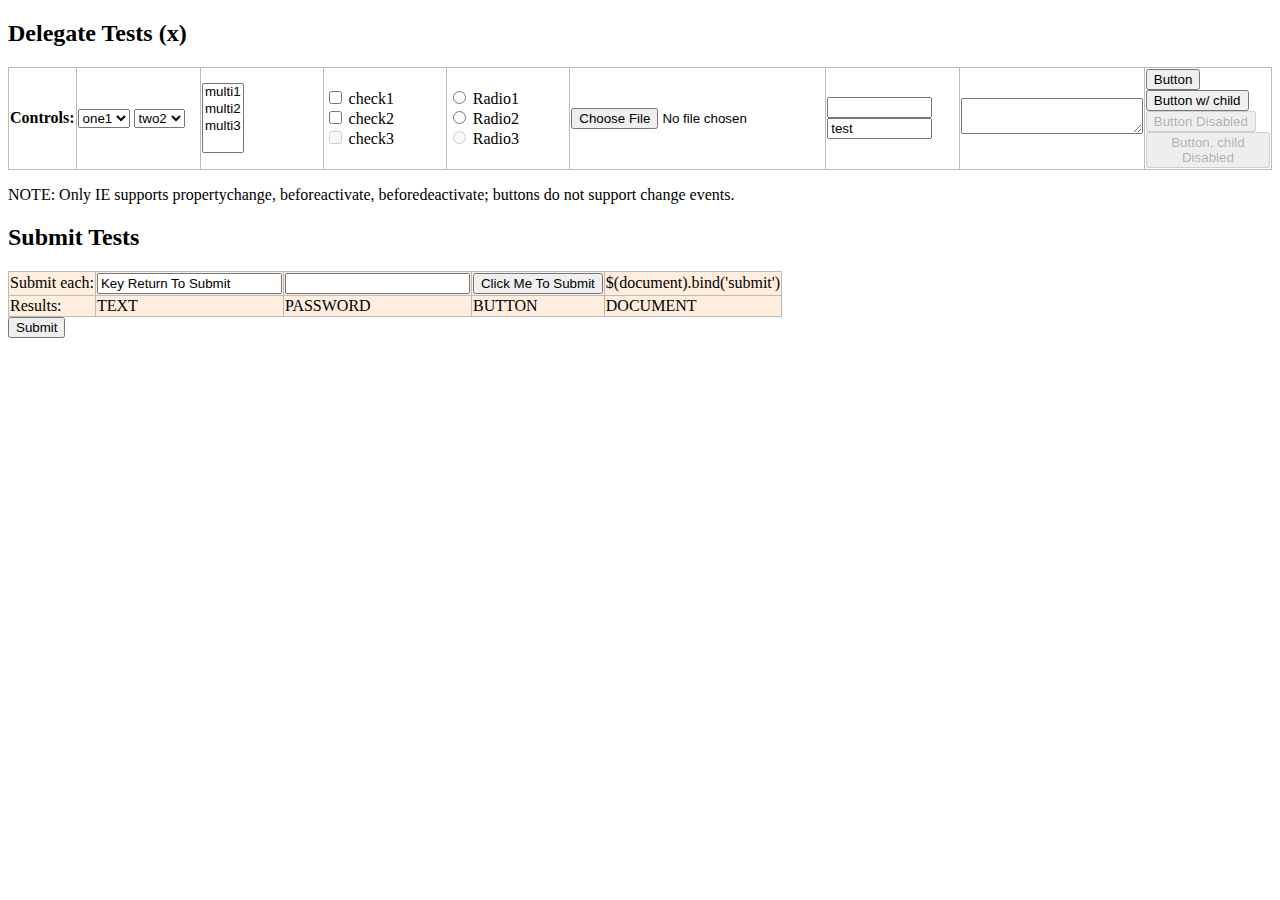
<file: PhotoSocialFrontend/bower_components/jQuery/test/delegatetest.html>
<!DOCTYPE html>
<html>
<head>
<title>Event Delegation Tests</title>
<script src="jquery.js"></script>
<style>
table {
	border-collapse: collapse;
	empty-cells: show;
}
th {
	text-align: left;
}
thead td {
	width: 11%;
}
tbody td {
	background: #fed;
}
th, td {
	border: 1px solid #bbb;
}
</style>
</head>
<body>
<h2>Delegate Tests (<span id="fileversion">x</span>)</h2>

<table id="changes">
<thead>
	<tr>
		<th>
			Controls:
		</th>
		<td id="select-one">
			<select>
				<option value='one1'>one1</option>
				<option value='one2'>one2</option>
				<option value='one3'>one3</option>
			</select>
			<select>
				<option value='two1'>two1</option>
				<option value='two2' selected="selected">two2</option>
				<option value='two3'>two3</option>
			</select>
		</td>
		<td id="select-mult">
			<select multiple="multiple">
				<option value='multi1'>multi1</option>
				<option value='multi2'>multi2</option>
				<option value='multi3'>multi3</option>
			</select>
		</td>
		<td id="checkbox">
			<input type="checkbox" name="mycheckbox" id="check1"/>
			<label for="check1">check1</label><br/>
			<input type="checkbox" name="mycheckbox" id="check2"/>
			<label for="check2">check2</label><br />
			<input type="checkbox" name="mycheckbox" id="check3" disabled="disabled"/>
			<label for="check3">check3</label>
		</td>
		<td id="radio">
			<input type="radio" name="myradio" id="radio1"/>
			<label for="radio1">Radio1</label><br/>
			<input type="radio" name="myradio" id="radio2"/>
			<label for="radio2">Radio2</label><br />
			<input type="radio" name="myradio" id="radio3" disabled="disabled"/>
			<label for="radio3">Radio3</label>
		</td>
		<td id="file">
			<input class="file_test" id="file1" type="file"/>
		</td>
		<td id="text">
			<input class='test' value='' id='input' size='10' />
			<input class='test' value='test' id='input2' size='10' readonly="readonly" />
		</td>
		<td id="textarea">
			<textarea rows='2'></textarea>
		</td>
		<td id="button">
			<button name="mybutton1" id="button1">Button</button><br />
			<button name="mybutton2" id="button2"><span>Button w/ child</span></button><br />
			<button name="mybutton3" id="button3" disabled="disabled">Button Disabled</button><br />
			<button name="mybutton4" id="button4" disabled="disabled"><span disabled="disabled">Button, child Disabled</span></button><br />
		</td>
	</tr>
</thead>
<tbody>
</tbody>
</table>
<p>NOTE: Only IE supports propertychange, beforeactivate, beforedeactivate; buttons do not support change events.</p>

<h2>Submit Tests</h2>
<table>
	<tr>
		<td>
			Submit each:
		</td>
		<td>
			<form action="" id="text_submit">
				<input class='test' type='text' value='Key Return To Submit'/>
			</form>
		</td>
		<td>
			<form action="" id="password_submit">
				<input class='test' type='password' value=''/>
			</form>
		</td>
		<td>
			<form action="" id="submit_submit">
				<input type='submit' value="Click Me To Submit" />
			</form>
		</td>
		<td>$(document).bind('submit')</td>
	</tr>
	<tr>
		<td>Results:</td>
		<td id='textSubmit' class="red">TEXT</td>
		<td id='passwordSubmit' class="red">PASSWORD</td>
		<td id='submitSubmit' class="red">BUTTON</td>
		<td id='boundSubmit' class="red">DOCUMENT</td>
	</tr>
</table>

	<form id="autosub"><input type=submit name=subme /></form>

<script type='text/javascript'>

$("#fileversion").text($.fn.jquery);

// Try an auto-submit, it should only fire once
$(function(){
	var triggered = false;
	$("#autosub input").trigger("keypress");
	$("body").on("submit", "#autosub", function( e ){
		e.preventDefault();
		e.stopPropagation();
		if ( triggered ) {
			alert("autosubmit FAIL");
		}
		triggered = true;
	});
	$("#autosub").submit().remove();
});

// Events we want to track in row-order
var events = "bind-change live-change onX-change bind-propertychange live-beforeactivate live-focusin bind-focus live-beforedeactivate live-focusout bind-blur live-click live-keydown".split(" "),
	counter = 0;
	blinker = function(event){
		if ( !counter ) {
			$("#changes tbody td").text("");
		}
		var $el = event.data,
			prev = $el.text();
		prev = prev? prev +" | " : "";
		return $el
			.text(prev + ++counter+" " + (this.value.replace(/^on$/,"") || this.id || this.checked || ""))
			.css("backgroundColor","#0f0")
			.delay(800)
			.queue(function(next){
				$el.css("backgroundColor","#afa");
				--counter;
				next();
			});
	};

for ( var i=0; i < events.length; i++ ) {
	var m = events[i].split("-"),
		api = m[0],
		type = m[1],
		$row = $("<tr><th>"+type+" "+api+"</th></tr>");

	$("#changes thead td").each(function(){
		var id = "#"+this.id,
			$cell = $("<td></td>");
		if ( api == "onX" ) {
			$(this).find("input, button, select, textarea").each(function(){
				this["on"+type] = function(e){ e = $.event.fix(e||event); e.data = $cell; blinker.call(this, e); };
			});
		} else if ( api == "bind" ) {
			$(this).find("input, button, select, textarea").bind(type, $cell, blinker);
		} else {
			$(id+" input,"+id+" button,"+id+" select,"+id+" textarea").live(type, $cell, blinker);
		}
		$row.append($cell);
	});
	$("#changes tbody").append($row);
}

// Ensure that cloned elements get the delegated event magic; this is
// implementation-specific knowledge but otherwise impossible to test.
// The beforeactivate event attaches a direct-bound change event.
// (Only care about the live change for this third select element.)
var sel1 = $("#select-one select:first-child");
if ( typeof(sel1[0].fireEvent) !== "undefined" ) {
	sel1.trigger( "beforeactivate" ).clone().appendTo("#select-one");
	//alert($("#select-one select").map(function(){ return this._change_attached || "undef"; }).get().join("|"));
}

jQuery.fn.blink = function(){
	return this
		.css("backgroundColor","green")
		.text( (parseInt(this.text(), 10) || 0) + 1 )
		.delay(700).queue(function(next){
			jQuery(this).css("backgroundColor","#afa");
			next();
		});
};

jQuery.fn.addSubmitTest = function( id, prevent ) {
	return this.live("submit", function(e){
		if ( prevent ) {
				e.preventDefault();
		}
		jQuery(id).blink();
	});
};

$("#text_submit").addSubmitTest("#textSubmit", true);
$("#password_submit").addSubmitTest("#passwordSubmit", true);
$("#submit_submit").addSubmitTest("#submitSubmit", true);
$("#prog_submit").addSubmitTest("#submitSubmit", true);
$(document).bind("submit", function(){
	jQuery("#boundSubmit").blink();
});

</script>
</body>
</html>
</file>
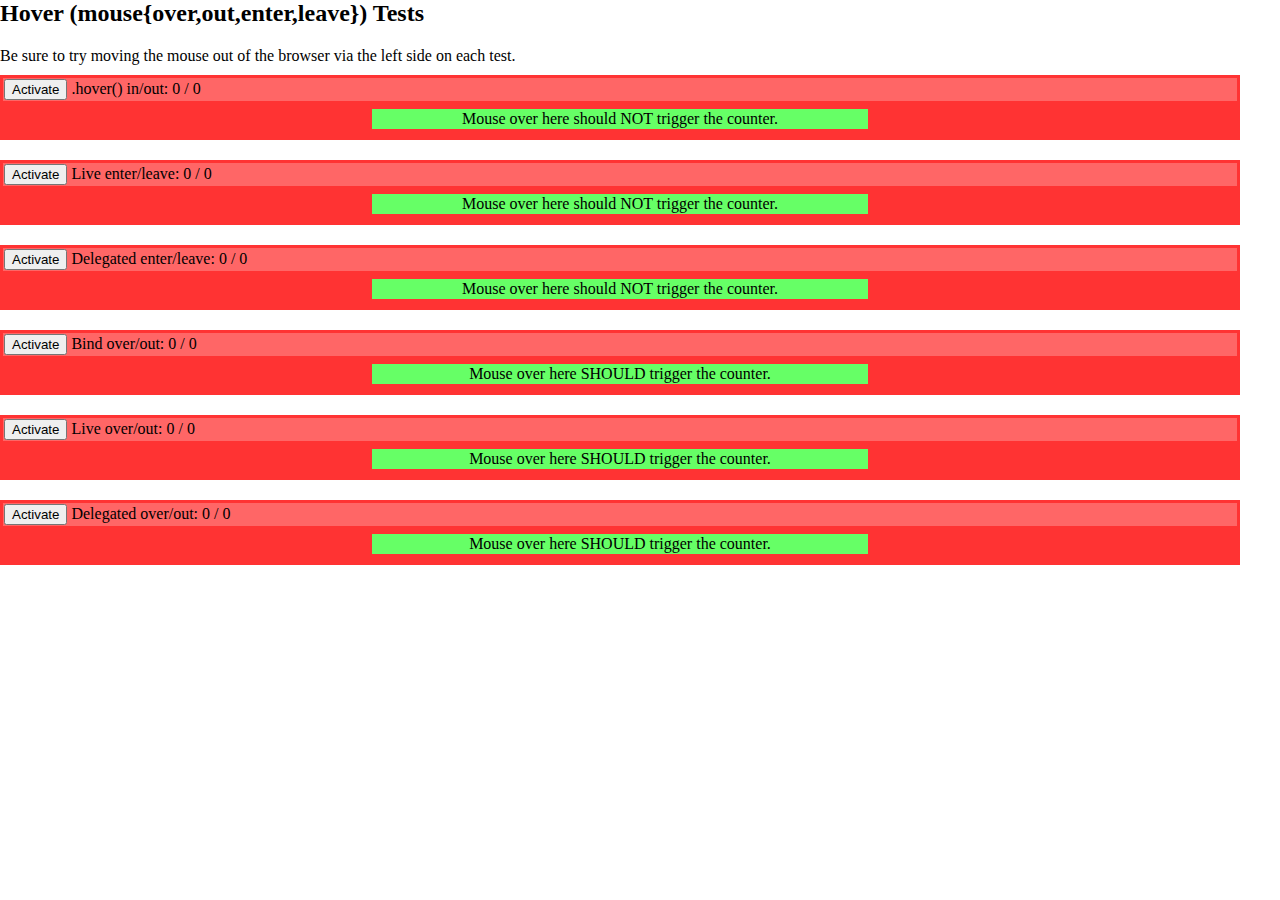
<file: PhotoSocialFrontend/bower_components/jQuery/test/hovertest.html>
<html>
<head>
<title>Hover tests</title>
<script src="jquery.js"></script>
<style>
/* Remove body dimensions so we can test enter/leave to surrounding browser chrome */
body, html {
	border: 0;
	margin: 0;
	padding: 0;
}
p {
	margin: 2px 0;
}
.hover-box {
	background: #f33;
	padding: 3px;
	margin: 10px 40px 20px 0;
}
.hover-status {
	background: #f66;
	padding: 1px;
}
.hover-inside {
	background: #6f6;
	padding: 1px;
	margin: 8px auto;
	width: 40%;
	text-align: center;
}
</style>
 </head>
 <body>
	<h2>Hover (mouse{over,out,enter,leave}) Tests</h2>
	<p>Be sure to try moving the mouse out of the browser via the left side on each test.</p>
	<div id="wrapper">

	<div id="hoverbox" class="hover-box">
		<div class="hover-status">
			<button>Activate</button>
			.hover() in/out: <span class="ins">0</span> / <span class="outs">0</span>
		</div>
		<div class="hover-inside">
			Mouse over here should NOT trigger the counter.
		</div>
	</div>
	<div id="liveenterbox" class="hover-box">
		<div class="hover-status">
			<button>Activate</button>
			Live enter/leave: <span class="ins">0</span> / <span class="outs">0</span>
		</div>
		<div class="hover-inside">
			Mouse over here should NOT trigger the counter.
		</div>
	</div>
	<div id="delegateenterbox" class="hover-box">
		<div class="hover-status">
			<button>Activate</button>
			Delegated enter/leave: <span class="ins">0</span> / <span class="outs">0</span>
		</div>
		<div class="hover-inside">
			Mouse over here should NOT trigger the counter.
		</div>
	</div>

	<div id="overbox" class="hover-box">
		<div class="hover-status">
			<button>Activate</button>
			Bind over/out: <span class="ins">0</span> / <span class="outs">0</span>
		</div>
		<div class="hover-inside">
			Mouse over here SHOULD trigger the counter.
		</div>
	</div>
	<div id="liveoverbox" class="hover-box">
		<div class="hover-status">
			<button>Activate</button>
			Live over/out: <span class="ins">0</span> / <span class="outs">0</span>
		</div>
		<div class="hover-inside">
			Mouse over here SHOULD trigger the counter.
		</div>
	</div>
	<div id="delegateoverbox" class="hover-box">
		<div class="hover-status">
			<button>Activate</button>
			Delegated over/out: <span class="ins">0</span> / <span class="outs">0</span>
		</div>
		<div class="hover-inside">
			Mouse over here SHOULD trigger the counter.
		</div>
	</div>

	</div> <!-- wrapper -->

<script>

$(function(){

	var x,
		countIns = function() {
			var d = $(this).data();
			$("span.ins", this).text(++d.ins);
		},
		countOuts = function() {
			var d = $(this).data();
			$("span.outs", this).text(++d.outs);
		};

	// Tests can be activated separately or in combination to check for interference

	$("#hoverbox button").click(function(){
		$("#hoverbox")
			.data({ ins: 0, outs: 0 })
			.hover( countIns, countOuts );
		$(this).remove();
	});
	$("#delegateenterbox button").click(function(){
		$("html")
			.find("#delegateenterbox").data({ ins: 0, outs: 0 }).end()
			.delegate("#delegateenterbox", "mouseenter", countIns )
			.delegate("#delegateenterbox", "mouseleave", countOuts );
		$(this).remove();
	});
	$("#liveenterbox button").click(function(){
		$("#liveenterbox")
			.data({ ins: 0, outs: 0 })
			.live("mouseenter", countIns )
			.live("mouseleave", countOuts );
		$(this).remove();
	});

	$("#overbox button").click(function(){
		$("#overbox")
			.data({ ins: 0, outs: 0 })
			.bind("mouseover", countIns )
			.bind("mouseout", countOuts );
		$(this).remove();
	});
	$("#liveoverbox button").click(function(){
		$("#liveoverbox")
			.data({ ins: 0, outs: 0 })
			.live("mouseover", countIns )
			.live("mouseout", countOuts );
		$(this).remove();
	});
	$("#delegateoverbox button").click(function(){
		$(document)
			.find("#delegateoverbox").data({ ins: 0, outs: 0 }).end()
			.delegate("#delegateoverbox", "mouseover", countIns )
			.delegate("#delegateoverbox", "mouseout", countOuts );
		$(this).remove();
	});
});

</script>
</body>
</html>
</file>
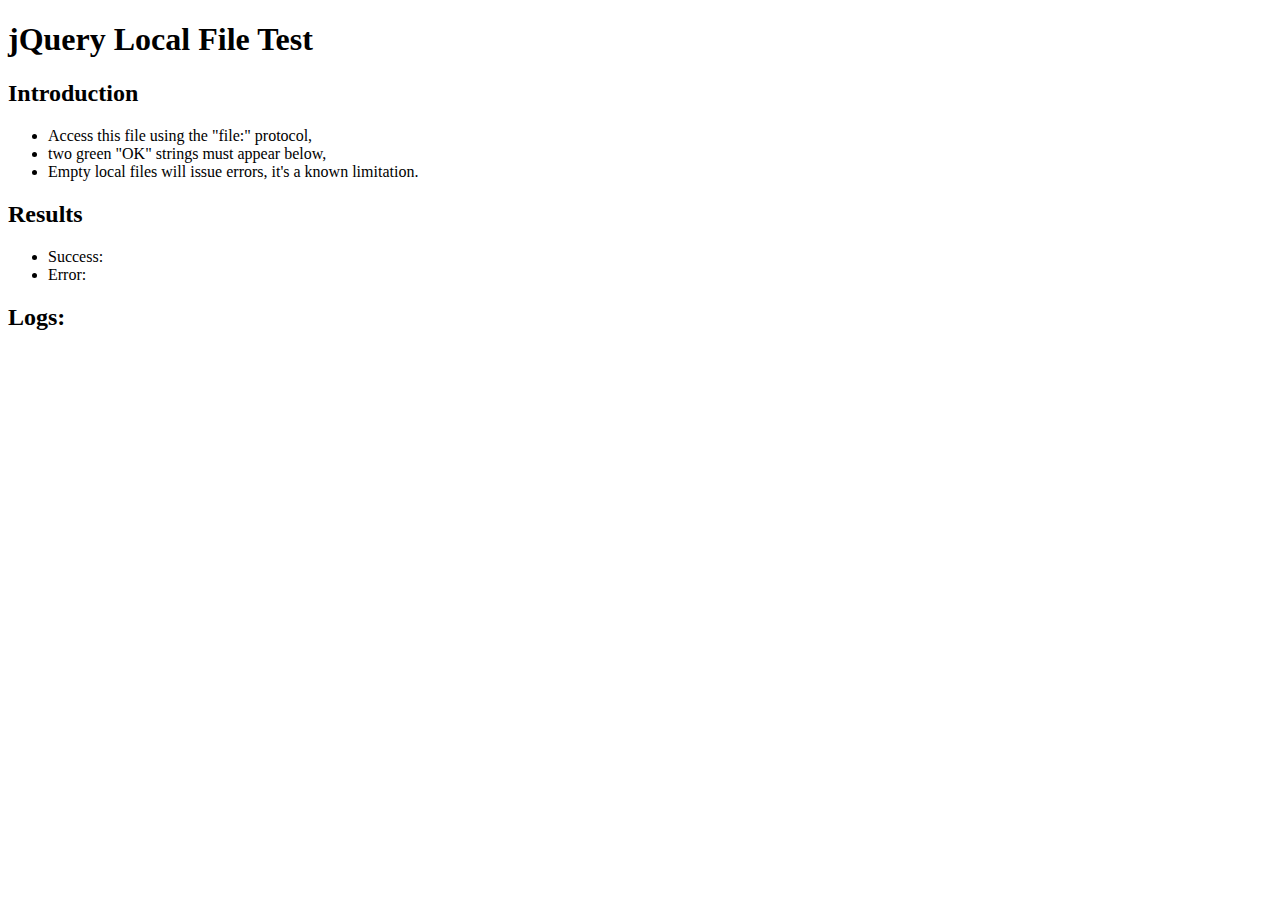
<file: PhotoSocialFrontend/bower_components/jQuery/test/localfile.html>
<!DOCTYPE html PUBLIC "-//W3C//DTD XHTML 1.0 Transitional//EN" "http://www.w3.org/TR/xhtml1/DTD/xhtml1-transitional.dtd">
<html xmlns="http://www.w3.org/1999/xhtml" xml:lang="en" lang="en" dir="ltr" id="html">
<head>
	<meta http-equiv="Content-Type" content="text/html; charset=utf-8" />
	<title>jQuery Local File Test</title>
	<!-- Includes -->
	<script src="jquery.js"></script>
	<style>
		.error { color: red; }
		.success { color: green; }
	</style>
</head>
<body>
	<h1>jQuery Local File Test</h1>
	<h2>
		Introduction
	</h2>
	<ul>
		<li>
			Access this file using the "file:" protocol,
		</li>
		<li>
			two green "OK" strings must appear below,
		</li>
		<li>
			Empty local files will issue errors, it's a known limitation.
		</li>
	</ul>
	<h2>
		Results
	</h2>
	<ul>
		<li>
			Success:
			<span id="success">
			</span>
		</li>
		<li>
			Error:
			<span id="error">
			</span>
		</li>
	</ul>
	<h2>
		Logs:
	</h2>
	<ul id="log">
	</ul>
	<script>
		var logUL = jQuery( "#log" );
		function doLog( message, args ) {
			jQuery( "<li />").appendTo( logUL ).text( message + ': "' + Array.prototype.join.call( args, '" - "' ) + '"' );
		}
		jQuery.ajax( "./data/badjson.js" , {
			context: jQuery( "#success" ),
			dataType: "text"
		}).success(function( data, _, xhr ) {
			doLog( "Success (" + xhr.status + ")" , arguments );
			this.addClass( data ? "success" : "error" ).text( "OK" );
		}).error(function( xhr ) {
			doLog( "Success (" + xhr.status + ")" , arguments );
			this.addClass( "error" ).text( "FAIL" );
		});
		jQuery.ajax( "./data/doesnotexist.ext" , {
			context: jQuery( "#error" ),
			dataType: "text"
		}).error(function( xhr ) {
			doLog( "Error (" + xhr.status + ")" , arguments );
			this.addClass( "success" ).text( "OK" );
		}).success(function( data, _, xhr ) {
			doLog( "Error (" + xhr.status + ")" , arguments );
			this.addClass( "error" ).text( "FAIL" );
		});
	</script>
</body>
</file>
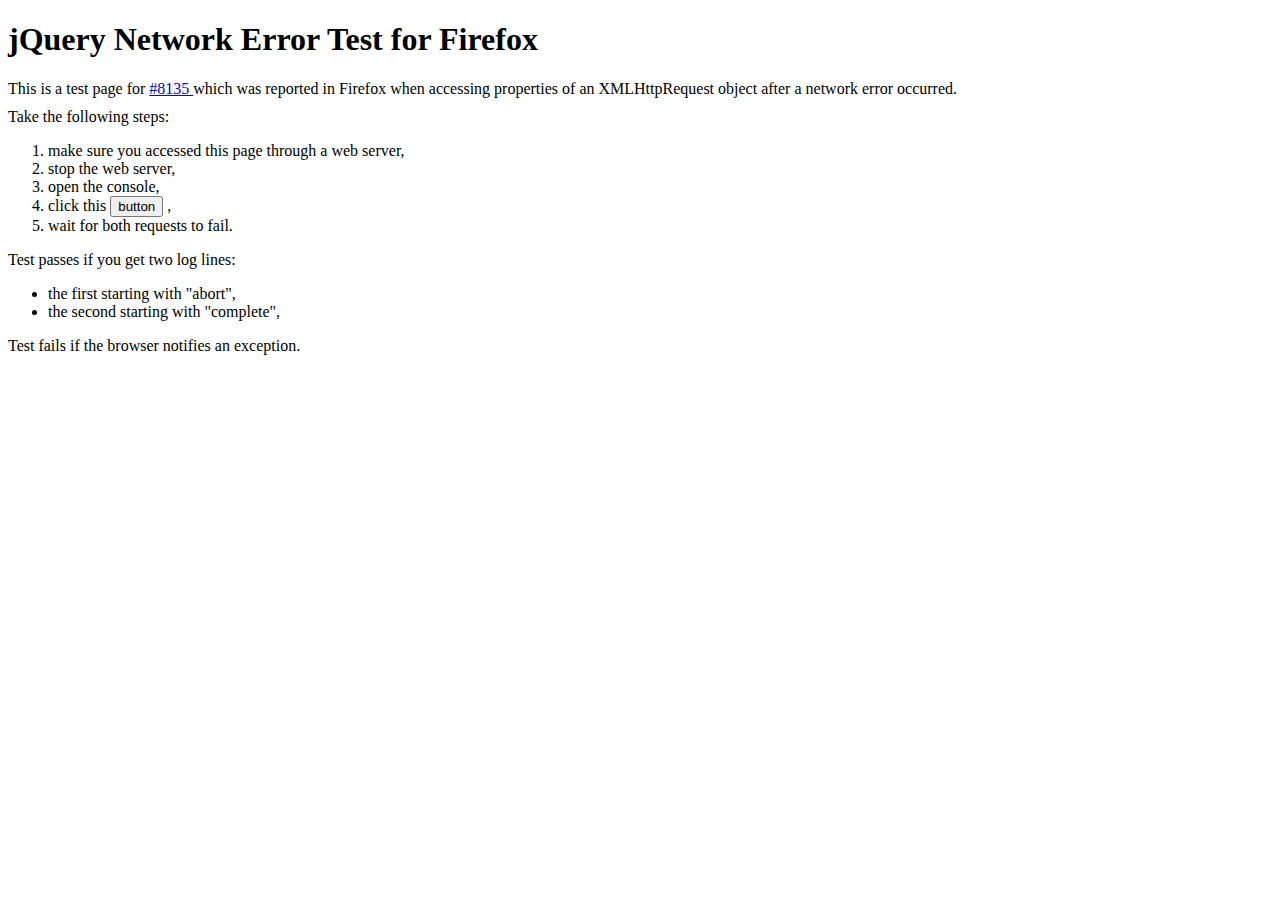
<file: PhotoSocialFrontend/bower_components/jQuery/test/networkerror.html>
<!DOCTYPE html>
<html>
<!--
	Test for #8135

	Thanks John Firebaugh for this test page based on his gist
	https://gist.github.com/807090

	Access this page through a web server, then stop said server and click the button.
-->
<head>
	<title>
		jQuery Network Error Test for Firefox
	</title>
	<style>
		div { margin-top: 10px; }
	</style>
	<script src="jquery.js"></script>
	<script type="text/javascript">
	$("button").live("click", function () {
		$.ajax({
			url: '/',
			error: function() {
				console.log( "abort", arguments );
			}
		}).abort();
		$.ajax({
			url: '/',
			error: function() {
				console.log( "complete", arguments );
			}
		});
		return false;
	})
	</script>
</head>
<body>
	<h1>
		jQuery Network Error Test for Firefox
	</h1>
	<div>
		This is a test page for
		<a href="http://bugs.jquery.com/ticket/8135">
			#8135
		</a>
		which was reported in Firefox when accessing properties
		of an XMLHttpRequest object after a network error occurred.
	</div>
	<div>Take the following steps:</div>
	<ol>
		<li>
			make sure you accessed this page through a web server,
		</li>
		<li>
			stop the web server,
		</li>
		<li>
			open the console,
		</li>
		<li>
			click this
			<button>button</button>
			,
		</li>
		<li>
			wait for both requests to fail.
		</li>
	</ol>
	<div>
		Test passes if you get two log lines:
		<ul>
			<li>
				the first starting with "abort",
			</li>
			<li>
				the second starting with "complete",
			</li>
		</ul>
	</div>
	<div>
		Test fails if the browser notifies an exception.
	</div>
</body>
</html>
</file>
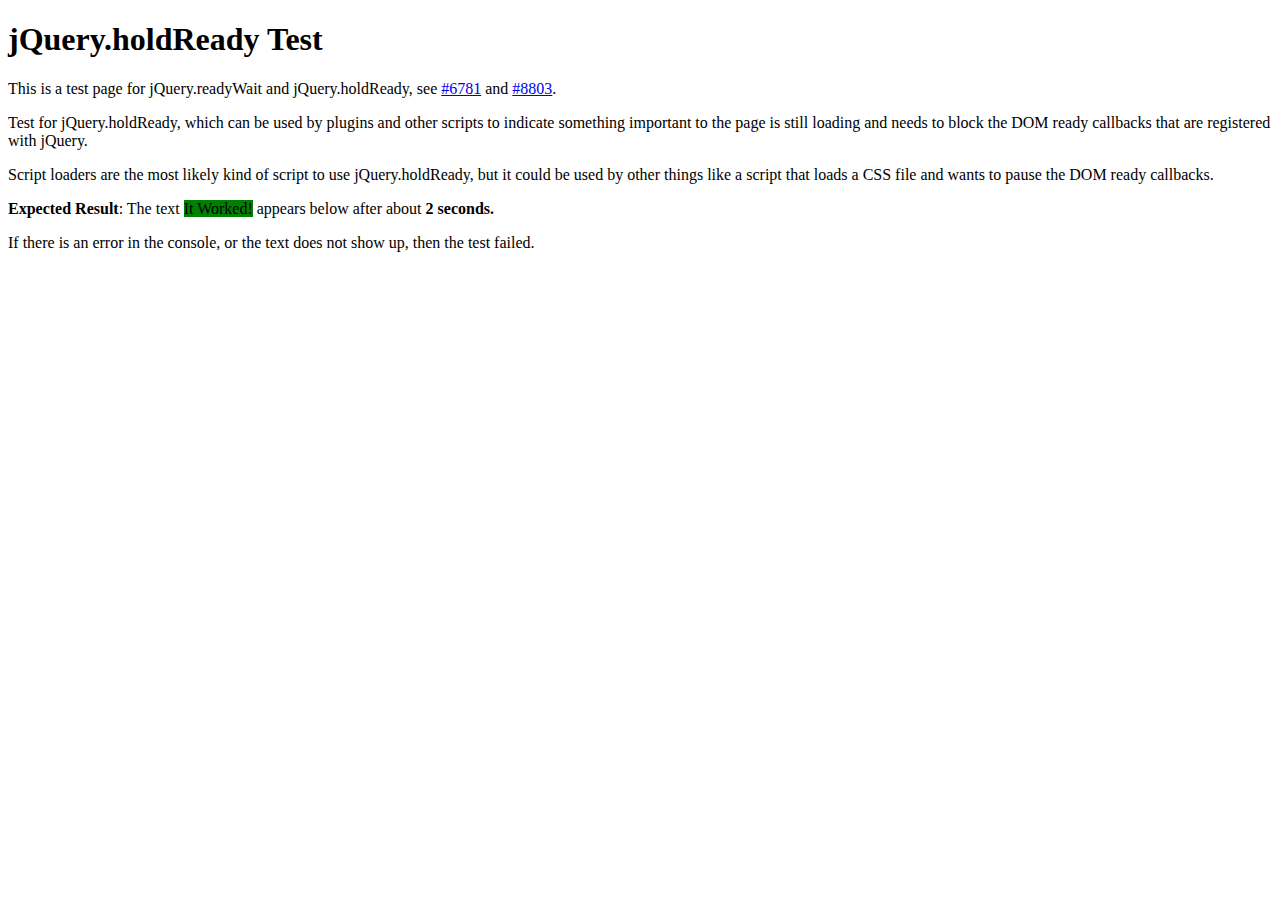
<file: PhotoSocialFrontend/bower_components/jQuery/test/readywait.html>
<!DOCTYPE html>
<html>
<!--
	Test for jQuery.holdReady. Needs to be a
	standalone test since it deals with DOM
	ready.
-->
<head>
	<title>
		jQuery.holdReady Test
	</title>
	<style>
		div { margin-top: 10px; }
		#output { background-color: green }
		#expectedOutput { background-color: green }
	</style>
	<script src="jquery.js"></script>

	<!-- Load the script loader that uses
		jQuery.readyWait -->
	<script src="data/readywaitloader.js"></script>

	<script type="text/javascript">
	jQuery(function() {
		// The delayedMessage is defined by
		// the readywaitasset.js file, so the
		// next line will only work if this DOM
		// ready callback is called after readyWait
		// has been decremented by readywaitloader.js
		// If an error occurs.
		jQuery("#output").append(delayedMessage);
	});
	</script>
</head>
<body>
	<h1>
		jQuery.holdReady Test
	</h1>
	<p>
		This is a test page for jQuery.readyWait and jQuery.holdReady,
		see
		<a href="http://bugs.jquery.com/ticket/6781">#6781</a>
		and
		<a href="http://bugs.jquery.com/ticket/8803">#8803</a>.
	</p>
	<p>
	Test for jQuery.holdReady, which can be used
	by plugins and other scripts to indicate something
	important to the page is still loading and needs
	to block the DOM ready callbacks that are registered
	with jQuery.
	</p>
	<p>
	Script loaders are the most likely kind of script
	to use jQuery.holdReady, but it could be used by
	other things like a script that loads a CSS file
	and wants to pause the DOM ready callbacks.
	</p>
	<p>
	<strong>Expected Result</strong>: The text
	<span id="expectedOutput">It Worked!</span>
	appears below after about <strong>2 seconds.</strong>
	</p>
	<p>
	If there is an error in the console,
	or the text does not show up, then the test failed.
	</p>
	<div id="output"></div>
</body>
</html>
</file>
